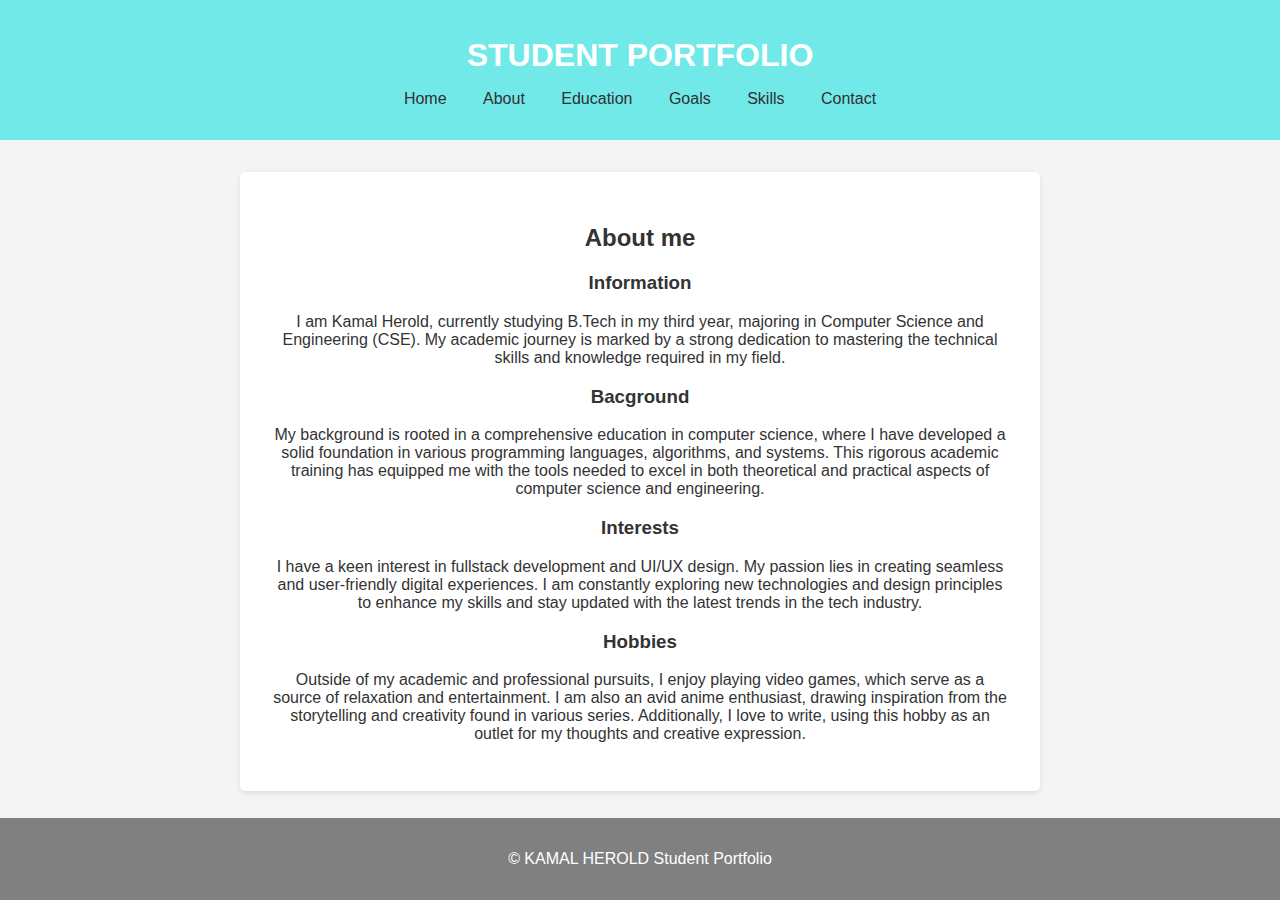
<file: port2/about.html>
<!DOCTYPE html>
<html lang="en">
<head>
    <meta charset="UTF-8">
    <meta name="viewport" content="width=device-width, initial-scale=1.0">
    <title>STUDENT PORTFOLIO</title>
    <link rel="stylesheet" href="css261.css">
</head>
<body>
    <header>
        <h1>STUDENT PORTFOLIO</h1>
        <nav>
            <ul>
                <li><a href="index.html">Home</a></li>
                <li><a href="about.html">About</a></li>
                <li><a href="education.html">Education</a></li>
                <li><a href="goals.html">Goals</a></li>
                <li><a href="skills.html">Skills</a></li>
                <li><a href="contact.html">Contact</a></li>
            </ul>
        </nav>
    </header>
    <main>
        <section>
            <h2>About me</h2>
            <h3>Information</h3>
            <p>I am Kamal Herold, currently studying B.Tech in my third year, majoring in Computer Science and Engineering (CSE). My academic journey is marked by a strong dedication to mastering the technical skills and knowledge required in my field.</p>
            <h3>Bacground</h3>
            <p>My background is rooted in a comprehensive education in computer science, where I have developed a solid foundation in various programming languages, algorithms, and systems. This rigorous academic training has equipped me with the tools needed to excel in both theoretical and practical aspects of computer science and engineering.</p>
            <h3>Interests</h3>
            <p>I have a keen interest in fullstack development and UI/UX design. My passion lies in creating seamless and user-friendly digital experiences. I am constantly exploring new technologies and design principles to enhance my skills and stay updated with the latest trends in the tech industry.</p>
            <h3>Hobbies</h3>
            <p>Outside of my academic and professional pursuits, I enjoy playing video games, which serve as a source of relaxation and entertainment. I am also an avid anime enthusiast, drawing inspiration from the storytelling and creativity found in various series. Additionally, I love to write, using this hobby as an outlet for my thoughts and creative expression. </p>
        </section>
    </main>
    <footer>
        <p>&copy; KAMAL HEROLD Student Portfolio</p>
    </footer>
    <script src="script261.js"></script>
</body>
</html>
</file>
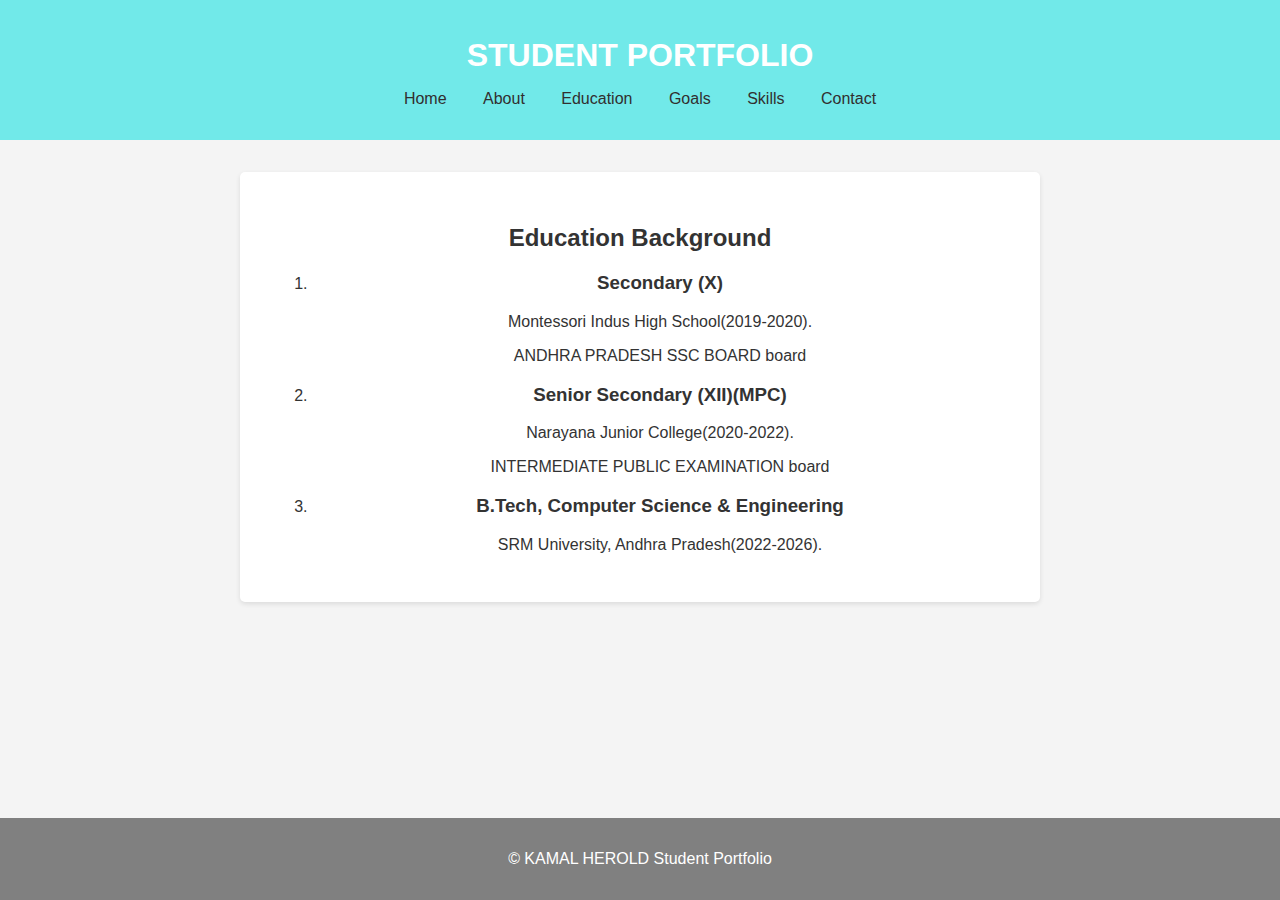
<file: port2/education.html>
<!DOCTYPE html>
<html lang="en">
<head>
    <meta charset="UTF-8">
    <meta name="viewport" content="width=device-width, initial-scale=1.0">
    <title>STUDENT PORTFOLIO</title>
    <link rel="stylesheet" href="css261.css">
</head>
<body>
    <header>
        <h1>STUDENT PORTFOLIO</h1>
        <nav>
            <ul>
                <li><a href="index.html">Home</a></li>
                <li><a href="about.html">About</a></li>
                <li><a href="education.html">Education</a></li>
                <li><a href="goals.html">Goals</a></li>
                <li><a href="skills.html">Skills</a></li>
                <li><a href="contact.html">Contact</a></li>
            </ul>
        </nav>
    </header>
    <main>
        <section>
            <h2>Education Background</h2>
            <ol>
                <li>
                    <h3>Secondary (X)</h3>
                    <p>Montessori Indus High School(2019-2020).</p>
                    <p>ANDHRA PRADESH SSC BOARD board</p>
                </li>
                <li>
                    <h3>Senior Secondary (XII)(MPC)</h3>
                    <p>Narayana Junior College(2020-2022).</p>
                    <p>INTERMEDIATE PUBLIC EXAMINATION board</p>
                </li>
                <li>
                    <h3>B.Tech, Computer Science & Engineering</h3>
                    <p>SRM University, Andhra Pradesh(2022-2026).</p>
                </li>
            </ol>
        </section>
    </main>
    <footer>
        <p>&copy; KAMAL HEROLD Student Portfolio</p>
    </footer>
    <script src="script261.js"></script>
</body>
</html>
</file>
<file: port2/css261.css>
body {
    font-family: Arial, sans-serif;
    margin: 0;
    padding: 0;
    color: #333;
    background-color: #f4f4f4;
    text-align: center;
}

header {
    background-color: #71e9e9;
    color: white;
    padding: 1em 0;
    text-align: center;
}

h1 {
    margin-bottom: 1rem;
}

nav ul {
    list-style: none;
    padding: 0;
}

nav ul li {
    display: inline;
    margin: 0 1em;
}

nav ul li a {
    color: rgb(49, 47, 47);
    text-decoration: none;
}

main {
    max-width: 800px;
    margin: 0 auto;
    padding: 2rem;
}

section {
    background-color: #fff;
    margin-bottom: 2rem;
    padding: 2rem;
    color: #333;
    border-radius: 5px;
    box-shadow: 0 2px 5px rgba(0, 0, 0, 0.1);
    
}

section.active {
    display: block;
}

ol, ul {
    
    text-align: center;
}

li {
    margin-bottom: 1rem;
}

#contact ul {
    list-style-type: none;
    margin-left: 0;
}

#contact li {
    display: flex;
    align-items: center;
    margin-bottom: 1rem;
}

#contact img {
    width: 24px;
    height: 24px;
    margin-right: 1rem;
}

.profile-image, .skills-image, .goals-image {
    text-align: center;
    margin-bottom: 1rem;
}

footer {
    background-color: grey;
    color: white;
    text-align: center;
    padding: 1em 0;
    position: fixed;
    width: 100%;
    bottom: 0;
}
</file>
